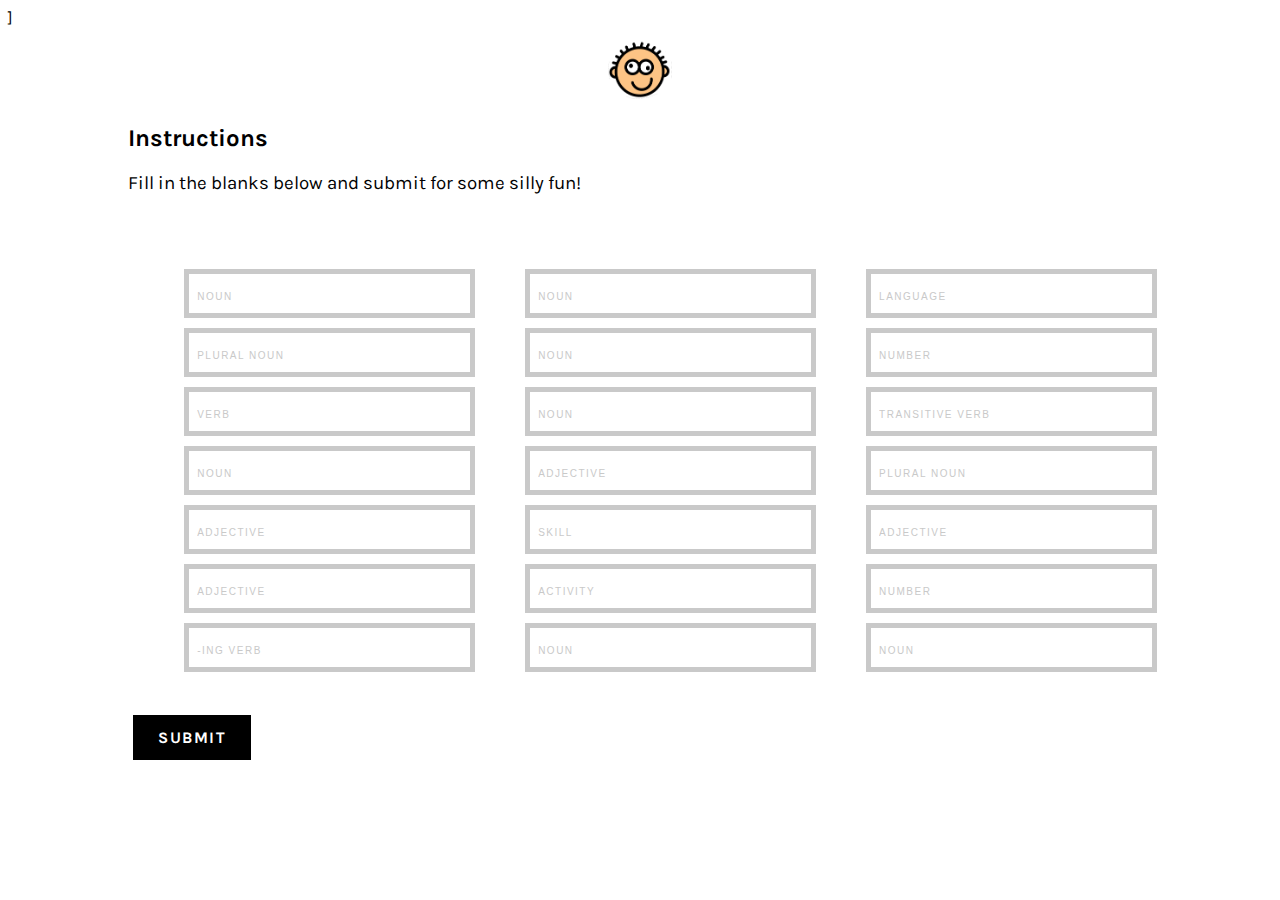
<file: index.html>
<!doctype html>
<html  lang="">
    <head>
        <meta charset="utf-8">
        <title>Mad Libs</title>
        <meta name="description" content="">
        <meta name="viewport" content="width=device-width, initial-scale=1">
        <meta http-equiv="X-UA-Compatible" content="IE=edge,chrome=1">]
        <link href='https://fonts.googleapis.com/css?family=Karla:400,700' rel='stylesheet' type='text/css'>
        <link rel="apple-touch-icon" href="apple-touch-icon.png">
       	<link rel="stylesheet" href="styles.css">
       	<script src="jquery.js"></script>
  		<script src="scripts.js"></script>
    </head>
    <body>
    	<header><img id="logo" src="logo-head.png"></header>
    	<div class="wrapper">
    		<div class="afterSubmit">
				<div class="text">
					<h4>Core Interaction: Course Description</h4>
					<p>This class serves as a <span id="result1" class="resultText"></span> to Interaction: Core Studio and many of the 
					<span id="result2" class="resultText"></span> are designed to <span id="result3" class="resultText"></span> with 
					the course studio class, culminating in a joint <span id="result4" class="resultText"></span>. This lab is designed 
					around the <span id="result5" class="resultText"></span> principles of web-driven <span id="result6" class="resultText"></span> 
					<span id="result7" class="resultText"></span> by <span id="result8" class="resultText"></span> core competencies such 
					as <span id="result9" class="resultText"></span>, <span id="result10" class="resultText"></span> and 
					<span id="result11" class="resultText"></span>. Upon the completion of this studio students are expected 
					to have an understanding of the following <span id="result12" class="resultText"></span> concepts: 
					1. <span id="result13" class="resultText"></span>; 2. <span id="result14" class="resultText"></span>; 3. Understand the 
					meaning of <span id="result15" class="resultText"></span>; 4. Understand <span id="result16" class="resultText"></span>. 
					There will be approximately <span id="result17" class="resultText"></span> assignments over the course of this 
					studio to help <span id="result18" class="resultText"></span> core techniques and <span id="result19" class="resultText"></span> 
					that are <span id="result20" class="resultText"></span> in this studio. These assignments will make up 
					<span id="result21" class="resultText"></span>% of your <span id="result22" class="resultText"></span>. 
					</p>
				</div>
				<hr>
			</div>
    		<div class="input">
    			<h2>Instructions</h2>
    			<h3>Fill in the blanks below and submit for some silly fun!
    			<br><span id="error"></span></h3>
    			<div class="left">
    				<input type="text" id="input1" placeholder="Noun"></input><br>
    				<input type="text" id="input2" placeholder="Plural Noun"></input><br>
    				<input type="text" id="input3" placeholder="Verb"></input><br>
    				<input type="text" id="input4" placeholder="Noun"></input><br>
    				<input type="text" id="input5" placeholder="Adjective"></input><br>
    				<input type="text" id="input6" placeholder="Adjective"></input><br>
    				<input type="text" id="input7" placeholder="-ing Verb"></input><br>
    			</div>
    			<div class="center">
    				<input type="text" id="input8" placeholder="Noun"></input><br>
    				<input type="text" id="input9" placeholder="Noun"></input><br>
    				<input type="text" id="input10" placeholder="Noun"></input><br>
    				<input type="text" id="input11" placeholder="Adjective"></input><br>
    				<input type="text" id="input12" placeholder="Skill"></input><br>
    				<input type="text" id="input13" placeholder="Activity"></input><br>
    				<input type="text" id="input14" placeholder="Noun"></input><br>
    			</div>
    			<div class="right">
    				<input type="text" id="input15" placeholder="Language"></input><br>
    				<input type="text" id="input16" placeholder="Number"></input><br>
    				<input type="text" id="input17" placeholder="Transitive Verb"></input><br>
    				<input type="text" id="input18" placeholder="Plural Noun"></input><br>
    				<input type="text" id="input19" placeholder="Adjective"></input><br>
    				<input type="text" id="input20" placeholder="Number"></input><br>
    				<input type="text" id="input21" placeholder="Noun"></input><br>
    			</div>
    			<div class="clear"></div>
    			<a href="#" id="button">Submit</a>
    		</div>
    	</div>
    	<footer></footer>
    	<script src='scripts.js'></script>
    </body>
</html>
</file>
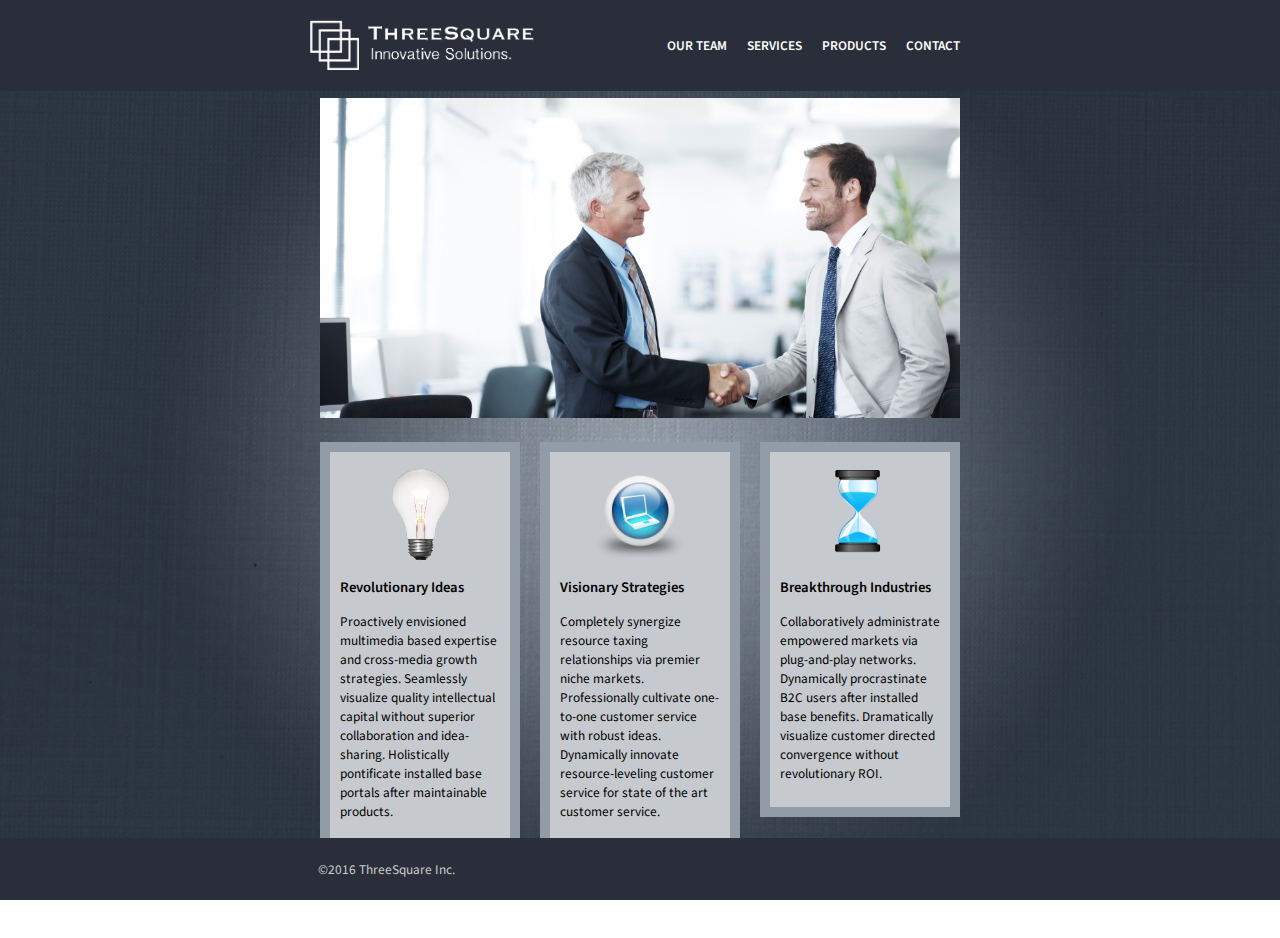
<file: landing-page/index.html>
<!DOCTYPE html>

<html>
	<head>
		<title> ThreeSquare Inc. </title>
		<link rel="stylesheet" type="text/css" href="styles.css">
		<link href='https://fonts.googleapis.com/css?family=Source+Sans+Pro:400,600' rel='stylesheet' type='text/css'>	
	</head>
	<body>
		<div id="header">
			<div class="wrapper">
				<div class="title">
					<img class="logo" src="images/logo.png">
				</div>
				<div class="menubar">
					<ul>
					  <li><a>OUR TEAM</a></li>
					  <li><a>SERVICES</a></li>
					  <li><a>PRODUCTS</a></li>
					  <li><a>CONTACT</a></li>
					</ul>
				</div>
			</div>
		</div>
		<div class="wrapper">
			<div class="main">
				<img src="images/handshake.jpg">
			</div>
			<div class="column">
				<img class="column-img" src="images/lightbulb.png">
				<h3>Revolutionary Ideas</h3>
				<p>Proactively envisioned multimedia based expertise and cross-media growth strategies. Seamlessly visualize quality intellectual capital without superior collaboration and idea-sharing. Holistically pontificate installed base portals after maintainable products.</p>
			</div>
			<div class="column">
				<img class="column-img" src="images/computer.png">
				<h3>Visionary Strategies</h3>
				<p>Completely synergize resource taxing relationships via premier niche markets. Professionally cultivate one-to-one customer service with robust ideas. Dynamically innovate resource-leveling customer service for state of the art customer service.</p>
			</div>
			<div class="column">
				<img class="column-img" src="images/hourglass.png">
				<h3>Breakthrough Industries</h3>
				<p>Collaboratively administrate empowered markets via plug-and-play networks. Dynamically procrastinate B2C users after installed base benefits. Dramatically visualize customer directed convergence without revolutionary ROI.</p>
			</div>
		
			<div class="clear"></div>
		</div>
		<div id="footer">
			<div class="wrapper">
				<p>&#169;2016 ThreeSquare Inc.</p>
			</div>
		</div>
	
	</body>

</html>
</file>
<file: styles.css>
body {
	font-family: 'Karla', sans-serif;
	font-weight:400;
}

header {
	width:100%;
	margin: 0 auto;
	padding-top: 12px;
	padding-bottom:5px;
}

#logo{
	display: block;
    margin-left: auto;
    margin-right: auto;
    max-height: 60px;
}

.wrapper {
	width:100%;
	margin: 0 auto;
	max-width: 1024px;
}

.text{
	max-width: 65%;
	font-size:20px;
}

h3{
	font-weight: 400;
}

#error{
	color:#86003a;
}

.center, .left, .right{
	float:left;
	margin:5%;
	width:23.3%;
	padding:0;
}

input[type="text"] {
  padding: 8px;
  margin: 5px;
  border: solid 5px #c9c9c9;
  transition: border 0.3s;
  color:#86003a;
  font-size:20px;
  
}

::-webkit-input-placeholder { /* WebKit, Blink, Edge */
    color: #c9c9c9;
    text-transform: uppercase;
   	font-weight:400;  
   	letter-spacing: 1.5px;
   	font-size:10px;
}

:placeholder-shown { /* Standard (https://drafts.csswg.org/selectors-4/#placeholder) */
  	color: #c9c9c9;
  	text-transform: uppercase;
   	font-weight:400; 
   	letter-spacing: 1.5px;
   	font-size:10px;
}

#button{
	text-decoration: none;
	text-transform: uppercase;
	font-weight: 700;
	color: white;
	background-color: black;
	padding: 8px;
	padding-left:20px;
	padding-right:20px;
	margin: 5px;
	border: solid 5px black;
	letter-spacing: 1.5px;
}

.resultText{
	font-weight:700;
	color:#86003a;
}

footer{
	padding:50px;
}
</file>
<file: landing-page/styles.css>
img {
	max-width:100%;
	max-height:100%;
}

body {
	background-image: url("images/wallpaper2.jpg");
	background-attachment: fixed;
	background-position: center;
}

#header {
	position:fixed;
	top:0px;
	left:0px;
	width:100%;
	color:#ffffff;
	background-color:#2a2e3a;
	/* padding:10px; */
}

.logo {
	width: 225px;
	float: left;
	margin-top: 20px;
}

.menubar {
	float: right;
}

ul {
    list-style-type: none;
    overflow: hidden;
}

li {
    float: left;
}

li a {
    display: block;
    color: white;
    text-align: center;
    padding: 20px 10px;
    text-decoration: none;
    font-family: 'Source Sans Pro', sans-serif;
	font-size: 10pt;
	font-weight: 600;
}

li a:hover {
    background-color: #111;
}

.wrapper {
	margin: 0 auto;
	width: 660px;
}

.main {
	width: 640px;
	margin: 10px;
	float: left;
	margin-top: 90px;
}


.column {
	width: 160px;
	background: #ffeeee;
	float: left;
	margin: 10px;
	border-style: solid;
	border-width: 10px;
	border-color: #929CA6;
	padding: 10px;
	background-color: #c6cace;
	margin-bottom: 75px;
}

.clear {
	clear:both;
}

.column-img {
	height: 100px;
	display: block;
    margin-left: auto;
    margin-right: auto
}

h3 {
	font-family: 'Source Sans Pro', sans-serif;
	font-size: 11pt;
	font-weight: 600;
}

p {
	font-family: 'Source Sans Pro', sans-serif;
	font-size: 10pt;
	font-weight: 400;
}

#footer {
	position:fixed;
	bottom:0px;
	left:0px;
	width:100%;
	color:#CCC;
	background-color:#2a2e3a;
	padding:8px;
}
</file>
